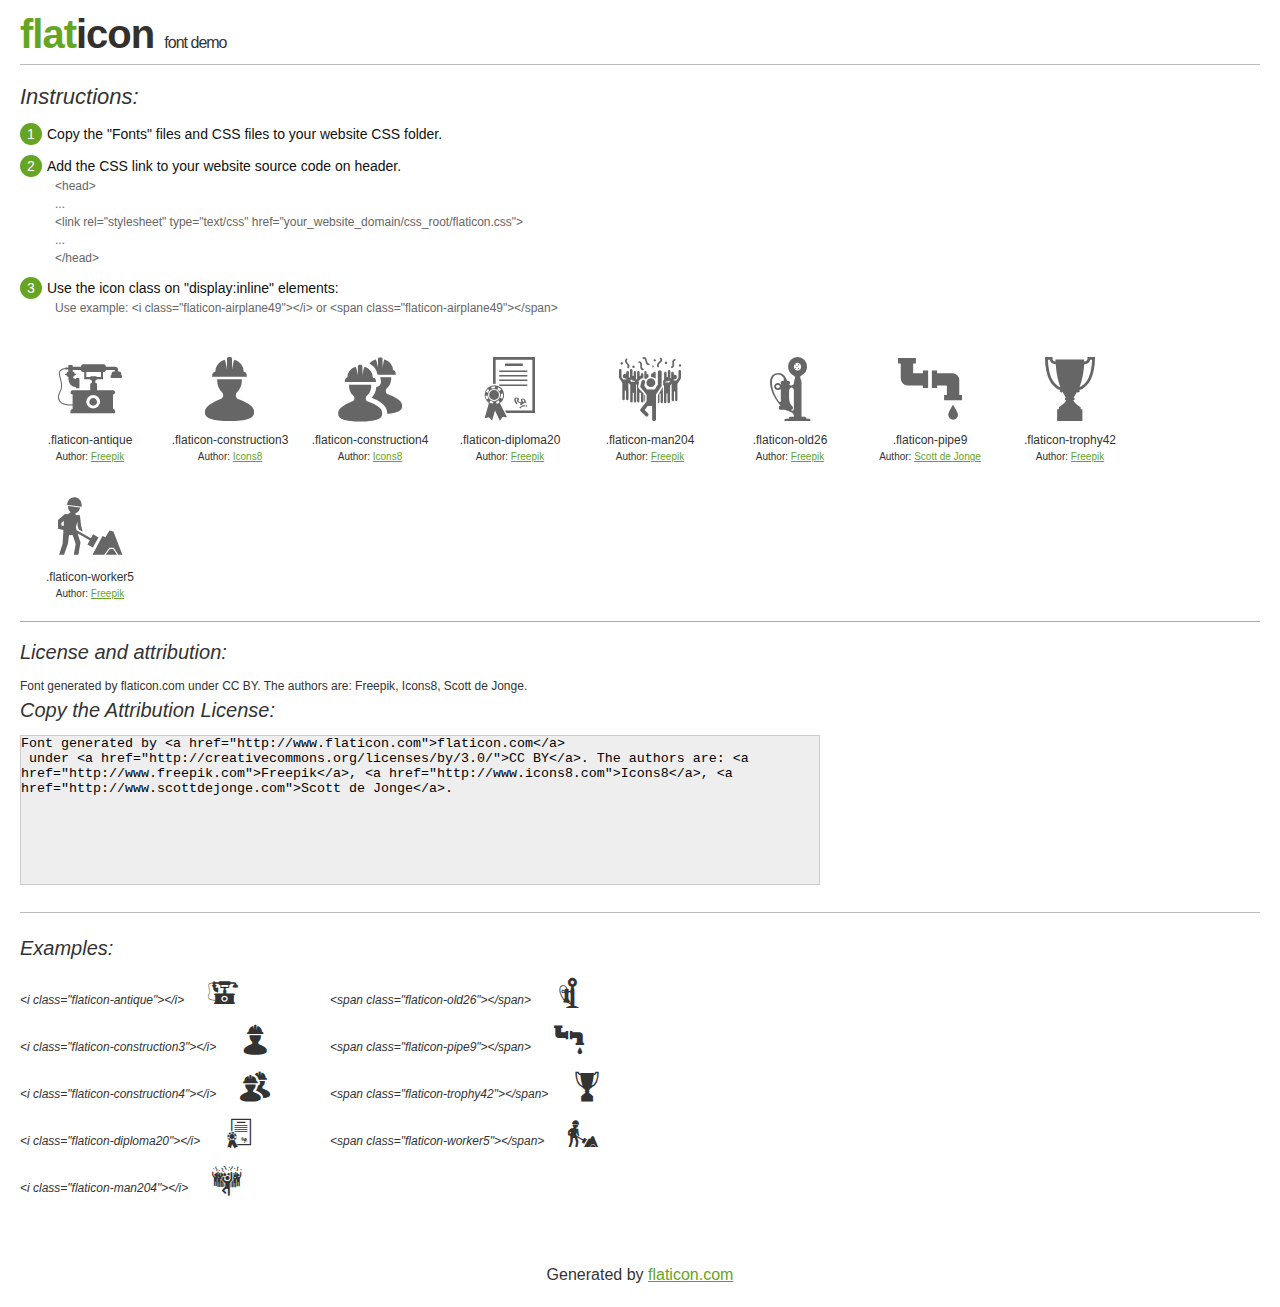
<file: css/flaticon.html>
<!DOCTYPE html>
<html>

<head>
    <title>Flaticon WebFont</title>
    <link rel="stylesheet" type="text/css" href="flaticon.css">
    <meta charset="UTF-8">
    <style>
    body {
        font-family: sans-serif;
        line-height: 1.5;
        font-size: 16px;
        padding: 20px;
        color:#333;
    }
    * {
        -moz-box-sizing: border-box;
        -webkit-box-sizing: border-box;
        box-sizing: border-box;
        margin: 0;
        padding: 0;
    }
    [class^="flaticon-"]:before, [class*=" flaticon-"]:before, [class^="flaticon-"]:after, [class*=" flaticon-"]:after {
        font-family: Flaticon;
        font-size: 30px;
        font-style: normal;
        margin-left: 20px;
        color: #333;
    }
    .image p {
		font-size: 12px;
		margin: 0px;
		clear: none;
		width: 300px;
		line-height: 40px;
	}
    .text {
        float: left;
        font-size:14px;
        margin-top: 15px;
    }
    .text ul {
        margin-left:0px;
        color:#111;
        margin-bottom:20px;
    }
    .text .ex {
        font-size:12px;
        color:#666;
        margin-left:35px;
        display:block;
    }
    .text ul li {
        margin-top:10px;
        list-style:none;
    }
    .num {
        background:#66A523;
        color:#fff;
        border-radius:20px;
        padding:1px;
        display:inline-block;
        width:22px;
        height:22px;
        text-align:center;
        margin-right: 5px;
    }
    .text ul strong {
        font-weight:normal;
        color:#000;
    }
    .image {
        width: 280px;
        float: left;
        margin-bottom: 15px;
        margin-right: 30px;
    }
    #glyphs {
        clear: both;
    }
    .image p:nth-child(even) i {
        clear: none;
    }
    .glyph {
        display: inline-block;
        width: 120px;
        margin: 10px;
        text-align: center;
        vertical-align: top;
        background: #FFF;
    }
    .glyph .glyph-icon {
        padding: 10px;
        display: block;
        font-family:"Flaticon";
        font-size: 64px;
        line-height: 1;
    }
    .glyph .glyph-icon:before {
        font-size: 64px;
        color: #666;
        margin-left: 0;
    }
    .class-name {
        font-size: 12px;
    }
    .author-name {
		font-size: 10px;
	}
	a{
		color: #66A523;
	}
    .instructions {
        font-style:italic;
        font-size:22px;
        margin-bottom:10px;
    }
    .iconsuse {
        font-size:22px;
        font-style:italic;
        padding-top:20px;
        margin-top:20px;
        border-top:1px solid #bbb;
    }
    .usetitle {
        margin-bottom: 10px;
        font-size: 20px;
        font-style: italic;
    }
    .class-name:last-child {
        font-size: 10px;
        color:#888;
    }
    .class-name:last-child a {
        font-size: 10px;
        color:#555;
    }
    .class-name:last-child a:hover {
        color:#66A523;
    }
    .glyph > input {
        display: block;
        width: 100px;
        margin: 5px auto;
        text-align: center;
        font-size: 12px;
        cursor: text;
    }
    .glyph > input.icon-input {
        font-family:"Flaticon";
        font-size: 16px;
        margin-bottom: 10px;
    }
    h1.logo {
        font-size: 40px;
        letter-spacing: -1px;
        margin-top: -16px;
        text-transform: lowercase;
        border-bottom:1px solid #bbb;
    }
    h1.logo strong {
        font-size: 16px;
        font-family:sans-serif;
        font-weight:normal;
        color:#333;
    }
    h1.logo a {
        color:#34302d;
        text-decoration: none;
    }
    h1.logo a span {
        color:#66A523;
    }
    #footer {
        padding-top:40px;
        clear:both;
        text-align:center;
    }
    #footer a {
        color:#66A523;
    }
    textarea {
		margin: 0px;
		width: 800px;
		height: 150px;
		border: 1px solid #CCC;
		resize: none;
		background: #EEE;
    }
    .author-link, .attrDiv a{
    	font-size: 12px;
    	color: #333;
    	text-decoration: none;
    }
    .external {
    	display: block;
    }
    .attrDiv {
		font-size: 12px;
	}
    .attribution {
        border-top: 1px solid #AAA;
        margin: 10px 0;
        padding-top: 15px;
    }
    </style>
</head>

<body>
    <header>
        <h1 class="logo">
            <a href="http://www.flaticon.com">
                <span>FLAT</span>ICON</a>
            <strong>Font Demo</strong>
        </h1>
    </header>

    <section class="demo">
        <div class="text">

            <div class="instructions">Instructions:</div>

            <ul>
                <li>
                    <p>
                        <span class="num">1</span>Copy the "Fonts" files and CSS files to your website CSS folder.
                </li>
                <li>
                    <p>
                        <span class="num">2</span>Add the CSS link to your website source code on header.
                        <br />
                        <span class="ex">&lt;head&gt;
                            <br/>...
                            <br/>&lt;link rel="stylesheet" type="text/css" href="your_website_domain/css_root/flaticon.css"&gt;
                            <br/>...
                            <br/>&lt;/head&gt;</span>
                </li>

                <li>
                    <p>
                        <span class="num">3</span>Use the icon class on "display:inline" elements:
                        <br />
                        <span class="ex">Use example: &lt;i class=&quot;flaticon-airplane49&quot;&gt;&lt;/i&gt; or &lt;span class=&quot;flaticon-airplane49&quot;&gt;&lt;/span&gt;</span>
                </li>
            </ul>
        </div>

    </section>

    <section id="glyphs"><div class="glyph">
		<div class="glyph-icon flaticon-antique"></div>
		<div class="class-name">.flaticon-antique</div><div class="author-name">Author: <a href="http://www.flaticon.com/free-icon/antique-telephone_21473">Freepik</a></div></div><div class="glyph">
		<div class="glyph-icon flaticon-construction3"></div>
		<div class="class-name">.flaticon-construction3</div><div class="author-name">Author: <a href="http://www.flaticon.com/free-icon/construction-worker-with-helmet_24453">Icons8</a></div></div><div class="glyph">
		<div class="glyph-icon flaticon-construction4"></div>
		<div class="class-name">.flaticon-construction4</div><div class="author-name">Author: <a href="http://www.flaticon.com/free-icon/construction-workers-silhouette_24584">Icons8</a></div></div><div class="glyph">
		<div class="glyph-icon flaticon-diploma20"></div>
		<div class="class-name">.flaticon-diploma20</div><div class="author-name">Author: <a href="http://www.flaticon.com/free-icon/sealed-diploma_4402">Freepik</a></div></div><div class="glyph">
		<div class="glyph-icon flaticon-man204"></div>
		<div class="class-name">.flaticon-man204</div><div class="author-name">Author: <a href="http://www.flaticon.com/free-icon/man-in-a-party-dancing-with-people_42175">Freepik</a></div></div><div class="glyph">
		<div class="glyph-icon flaticon-old26"></div>
		<div class="class-name">.flaticon-old26</div><div class="author-name">Author: <a href="http://www.flaticon.com/free-icon/telephone-old-school-device_21482">Freepik</a></div></div><div class="glyph">
		<div class="glyph-icon flaticon-pipe9"></div>
		<div class="class-name">.flaticon-pipe9</div><div class="author-name">Author: <a href="http://www.flaticon.com/free-icon/pipe-losing-water_8927">Scott de Jonge</a></div></div><div class="glyph">
		<div class="glyph-icon flaticon-trophy42"></div>
		<div class="class-name">.flaticon-trophy42</div><div class="author-name">Author: <a href="http://www.flaticon.com/free-icon/trophy-shape_47992">Freepik</a></div></div><div class="glyph">
		<div class="glyph-icon flaticon-worker5"></div>
		<div class="class-name">.flaticon-worker5</div><div class="author-name">Author: <a href="http://www.flaticon.com/free-icon/worker-of-construction-working-with-a-shovel-beside-material-pile_46257">Freepik</a></div></div></section>

<section class="attribution">

	<div class="usetitle">License and attribution:</div><div class="attrDiv">Font generated by <a href="http://www.flaticon.com">flaticon.com</a>
 under <a href="http://creativecommons.org/licenses/by/3.0/">CC BY</a>. The authors are: <a href="http://www.freepik.com">Freepik</a>, <a href="http://www.icons8.com">Icons8</a>, <a href="http://www.scottdejonge.com">Scott de Jonge</a>.</div><div class="usetitle">Copy the Attribution License:</div>

<textarea onclick="this.focus();this.select();">Font generated by &lt;a href=&quot;http://www.flaticon.com&quot;&gt;flaticon.com&lt;/a&gt;
 under &lt;a href=&quot;http://creativecommons.org/licenses/by/3.0/&quot;&gt;CC BY&lt;/a&gt;. The authors are: &lt;a href=&quot;http://www.freepik.com&quot;&gt;Freepik&lt;/a&gt;, &lt;a href=&quot;http://www.icons8.com&quot;&gt;Icons8&lt;/a&gt;, &lt;a href=&quot;http://www.scottdejonge.com&quot;&gt;Scott de Jonge&lt;/a&gt;.</textarea>

</section>

<section class="iconsuse">
    	<div class="usetitle">Examples:</div>
		<div class="image"><p>&lt;i class=&quot;flaticon-antique&quot;&gt;&lt;/i&gt; <i class="flaticon-antique"></i></p><p>&lt;i class=&quot;flaticon-construction3&quot;&gt;&lt;/i&gt; <i class="flaticon-construction3"></i></p><p>&lt;i class=&quot;flaticon-construction4&quot;&gt;&lt;/i&gt; <i class="flaticon-construction4"></i></p><p>&lt;i class=&quot;flaticon-diploma20&quot;&gt;&lt;/i&gt; <i class="flaticon-diploma20"></i></p><p>&lt;i class=&quot;flaticon-man204&quot;&gt;&lt;/i&gt; <i class="flaticon-man204"></i></p></div><div class="image"><p>&lt;span class=&quot;flaticon-old26&quot;&gt;&lt;/span&gt; <span class="flaticon-old26"></span></p><p>&lt;span class=&quot;flaticon-pipe9&quot;&gt;&lt;/span&gt; <span class="flaticon-pipe9"></span></p><p>&lt;span class=&quot;flaticon-trophy42&quot;&gt;&lt;/span&gt; <span class="flaticon-trophy42"></span></p><p>&lt;span class=&quot;flaticon-worker5&quot;&gt;&lt;/span&gt; <span class="flaticon-worker5"></span></p></div>
</section>
<div id="footer">
    <div>Generated by <a href="http://www.flaticon.com">flaticon.com</a>
    </div>
</div>
	</body>
</html>
</file>
<file: css/flaticon.css>
@font-face {
	font-family: "Flaticon";
	src: url("flaticon.eot");
	src: url("flaticon.eot#iefix") format("embedded-opentype"),
	url("flaticon.woff") format("woff"),
	url("flaticon.ttf") format("truetype"),
	url("flaticon.svg") format("svg");
	font-weight: normal;
	font-style: normal;
}

[class^="flaticon-"]:before, [class*=" flaticon-"]:before,
[class^="flaticon-"]:after, [class*=" flaticon-"]:after {   
	font-family: Flaticon;
    font-size: 110px;
	font-style: normal;
	margin-left: 20px;
	color: white;
}


.flaticon-antique:before {
	content: "\e000";
}
.flaticon-construction3:before {
	content: "\e001";
}
.flaticon-construction4:before {
	content: "\e002";
}
.flaticon-diploma20:before {
	content: "\e003";
}
.flaticon-man204:before {
	content: "\e004";
}
.flaticon-old26:before {
	content: "\e005";
	
}
.flaticon-pipe9:before {
	content: "\e006";
}
.flaticon-trophy42:before {
	content: "\e007";
}
.flaticon-worker5:before {
	content: "\e008";
}
</file>
